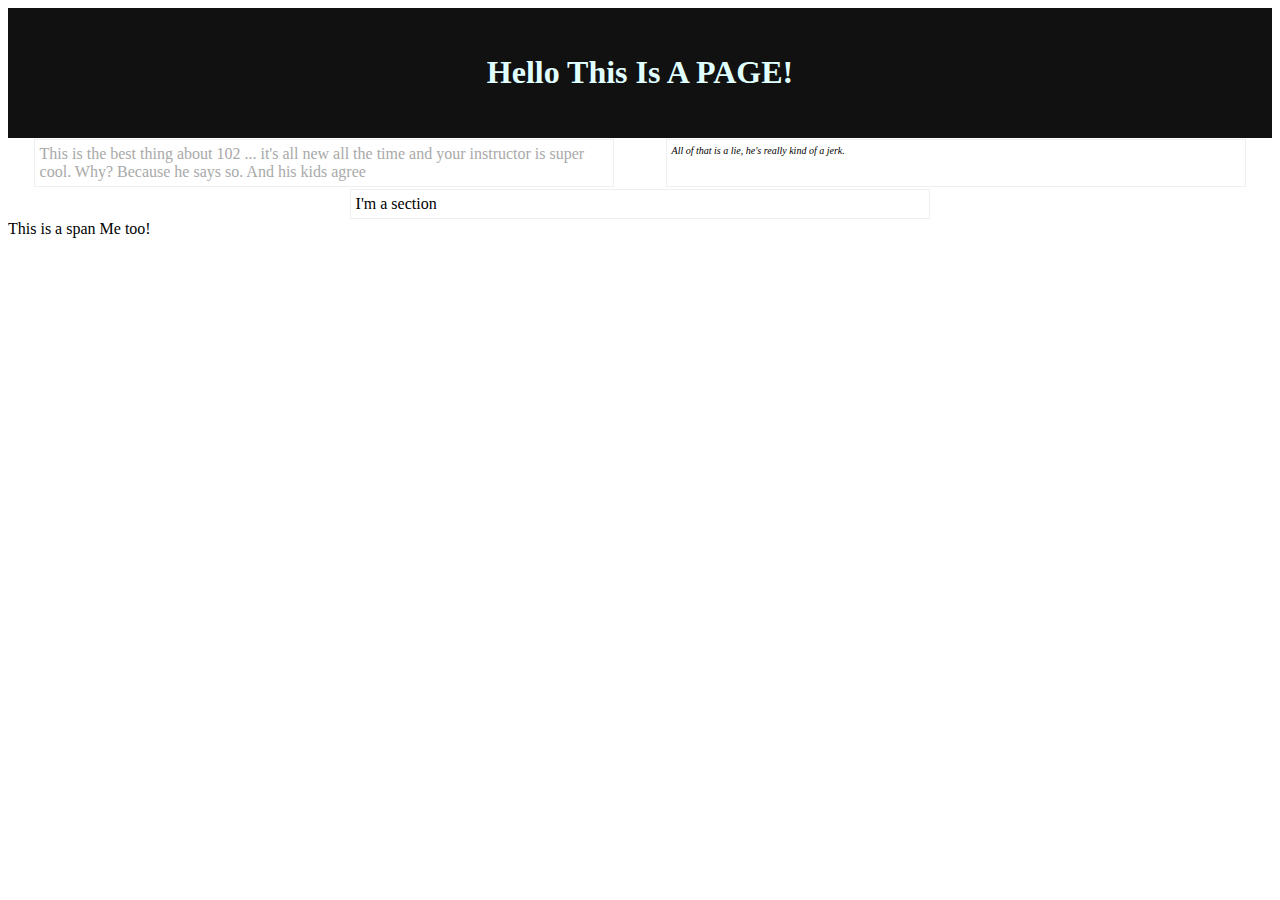
<file: css-playground.html>
<!DOCTYPE html>
<html>

<head>
  <style>
    div {
      border: 1px solid #efefef;
      margin: 1px;
      padding: 5px;
      width: 45%;
    }

    .introduction {
      color: darkgray;
    }

    .text {
      font-size: 10px;
      font-style: italic;
    }

    section {
      display: flex;
      justify-content: space-around;
    }

    p {
      font-size: 6px;
      margin-bottom: 5px;
    }

    header {
      background: #111111;
      color: lightcyan;
      padding: 25px;
      text-align: center;
    }

    span {}
  </style>
</head>

<body>
  <header>
    <h1>Hello This Is A PAGE!</h1>
  </header>
  <main>

    <section>
      <div class="introduction">
        This is the best thing about 102 ... it's all new all the time and your instructor is super cool. Why? Because
        he
        says so. And his kids agree
      </div>

      <div class="text">
        All of that is a lie, he's really kind of a jerk.
      </div>

    </section>

    <section>
      <div>
        I'm a section
      </div>
    </section>

    <span>
      This is a span
    </span>

    <span>
      Me too!
    </span>
  </main>
</body>

</html>
</file>
